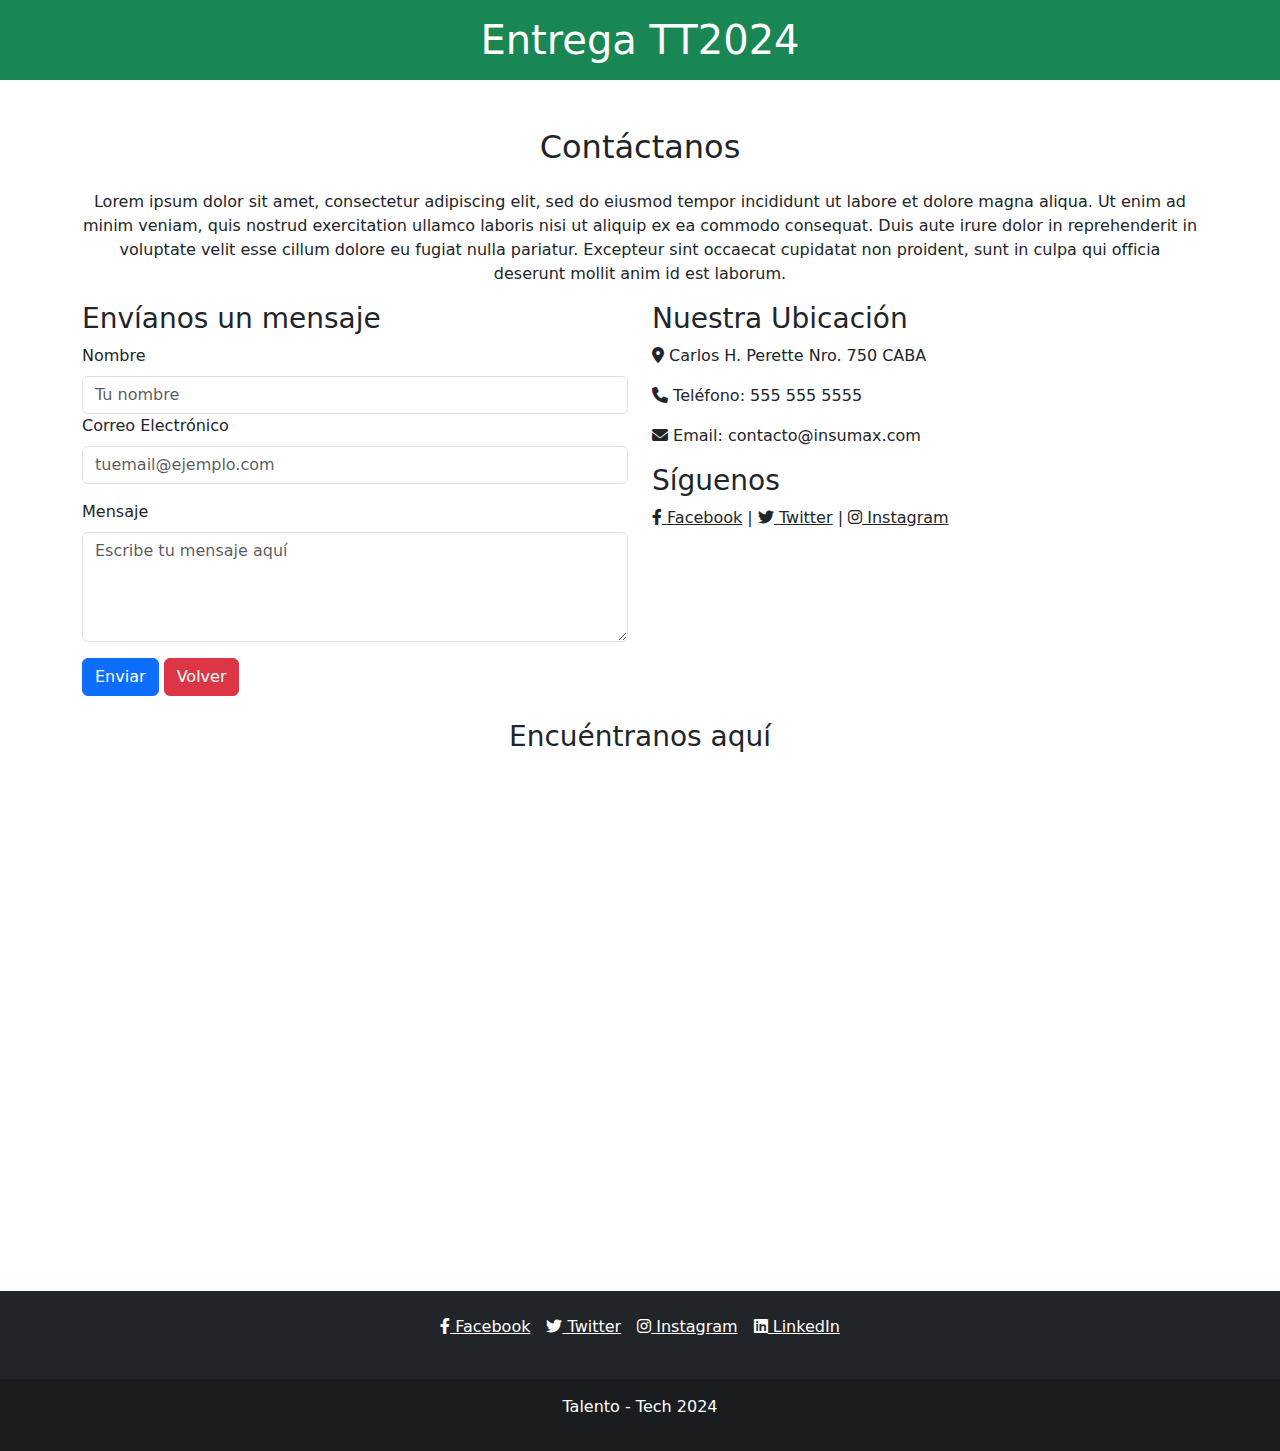
<file: contacto.html>
<!DOCTYPE html>
<html lang="es">
  <head>
    <meta charset="UTF-8" />
    <meta name="viewport" content="width=device-width, initial-scale=1.0" />
    <title>Contacto</title>
    <link
      href="https://cdn.jsdelivr.net/npm/bootstrap@5.3.0-alpha1/dist/css/bootstrap.min.css"
      rel="stylesheet"
    />
    <link
      rel="stylesheet"
      href="https://cdnjs.cloudflare.com/ajax/libs/font-awesome/6.0.0-beta3/css/all.min.css"
    />
  </head>
  <body>
    <header>
      <h1 class="bg-success text-white text-center p-3">Entrega TT2024</h1>
    </header>

    <div class="container mt-5">
      <h2 class="text-center mb-4">Contáctanos</h2>
      <p class="text-center">
        Lorem ipsum dolor sit amet, consectetur adipiscing elit, sed do eiusmod
        tempor incididunt ut labore et dolore magna aliqua. Ut enim ad minim
        veniam, quis nostrud exercitation ullamco laboris nisi ut aliquip ex ea
        commodo consequat. Duis aute irure dolor in reprehenderit in voluptate
        velit esse cillum dolore eu fugiat nulla pariatur. Excepteur sint
        occaecat cupidatat non proident, sunt in culpa qui officia deserunt
        mollit anim id est laborum.
      </p>

      <div class="row">
        <div class="col-md-6">
          <h3>Envíanos un mensaje</h3>
          <form action="https://formspree.io/f/xgveypdz" method="POST">
            <div class="formulario">
              <label for="nombre" class="form-label">Nombre</label>
              <input
                type="text"
                class="form-control"
                id="nombre"
                name="name"
                placeholder="Tu nombre"
                required
              />
            </div>
            <div class="mb-3">
              <label for="email" class="form-label">Correo Electrónico</label>
              <input
                type="email"
                class="form-control"
                id="email"
                name="email"
                placeholder="tuemail@ejemplo.com"
                required
              />
            </div>
            <div class="mb-3">
              <label for="mensaje" class="form-label">Mensaje</label>
              <textarea
                class="form-control"
                id="mensaje"
                name="message"
                rows="4"
                placeholder="Escribe tu mensaje aquí"
                required
              ></textarea>
            </div>
            <button type="submit" class="btn btn-primary">Enviar</button>
            <a href="index.html" class="btn btn-danger">Volver</a>
          </form>
        </div>

        <div class="col-md-6">
          <h3>Nuestra Ubicación</h3>
          <p>
            <i class="fas fa-map-marker-alt"></i> Carlos H. Perette Nro. 750
            CABA
          </p>
          <p><i class="fas fa-phone"></i> Teléfono: 555 555 5555</p>
          <p><i class="fas fa-envelope"></i> Email: contacto@insumax.com</p>
          <h3>Síguenos</h3>
          <p>
            <a
              href="https://www.facebook.com/"
              target="_blank"
              class="text-dark"
              ><i class="fab fa-facebook-f"></i> Facebook</a
            >
            |
            <a href="https://x.com/home" target="_blank" class="text-dark"
              ><i class="fab fa-twitter"></i> Twitter</a
            >
            |
            <a
              href="https://www.instagram.com/"
              target="_blank"
              class="text-dark"
              ><i class="fab fa-instagram"></i> Instagram</a
            >
          </p>
        </div>
      </div>
    </div>

    <div class="container mt-4">
      <h3 class="text-center">Encuéntranos aquí</h3>
      <br />
      <div class="text-center">
        <iframe
          src="https://www.google.com/maps/embed?pb=!1m18!1m12!1m3!1d3284.889072572666!2d-58.38227512350429!3d-34.58167325633563!2m3!1f0!2f0!3f0!3m2!1i1024!2i768!4f13.1!3m3!1m2!1s0x95bccb22174ec039%3A0x68876709fc7bef7c!2sCarlos%20H.%20Perette%20750%2C%20C1104%20Cdad.%20Aut%C3%B3noma%20de%20Buenos%20Aires!5e0!3m2!1ses-419!2sar!4v1728335978007!5m2!1ses-419!2sar"
          width="600"
          height="450"
          style="border: 0"
          allowfullscreen=""
          loading="lazy"
          referrerpolicy="no-referrer-when-downgrade"
        ></iframe>
      </div>
    </div>

    <footer class="bg-dark text-white text-center text-lg-start mt-5">
      <div class="container p-4">
        <div class="row justify-content-center">
          <div class="col-md-auto">
            <ul class="list-unstyled d-flex">
              <li class="mx-2">
                <a
                  href="https://www.facebook.com/"
                  class="text-white"
                  target="_blank"
                  rel="noopener noreferrer"
                >
                  <i class="fab fa-facebook-f"></i> Facebook
                </a>
              </li>
              <li class="mx-2">
                <a
                  href="https://twitter.com/"
                  class="text-white"
                  target="_blank"
                  rel="noopener noreferrer"
                >
                  <i class="fab fa-twitter"></i> Twitter
                </a>
              </li>
              <li class="mx-2">
                <a
                  href="https://www.instagram.com/"
                  class="text-white"
                  target="_blank"
                  rel="noopener noreferrer"
                >
                  <i class="fab fa-instagram"></i> Instagram
                </a>
              </li>
              <li class="mx-2">
                <a
                  href="https://www.linkedin.com/in/"
                  class="text-white"
                  target="_blank"
                  rel="noopener noreferrer"
                >
                  <i class="fab fa-linkedin"></i> LinkedIn
                </a>
              </li>
            </ul>
          </div>
        </div>
      </div>

      <div class="text-center p-3" style="background-color: rgba(0, 0, 0, 0.2)">
        <p>Talento - Tech 2024</p>
      </div>
    </footer>
  </body>
</html>
</file>
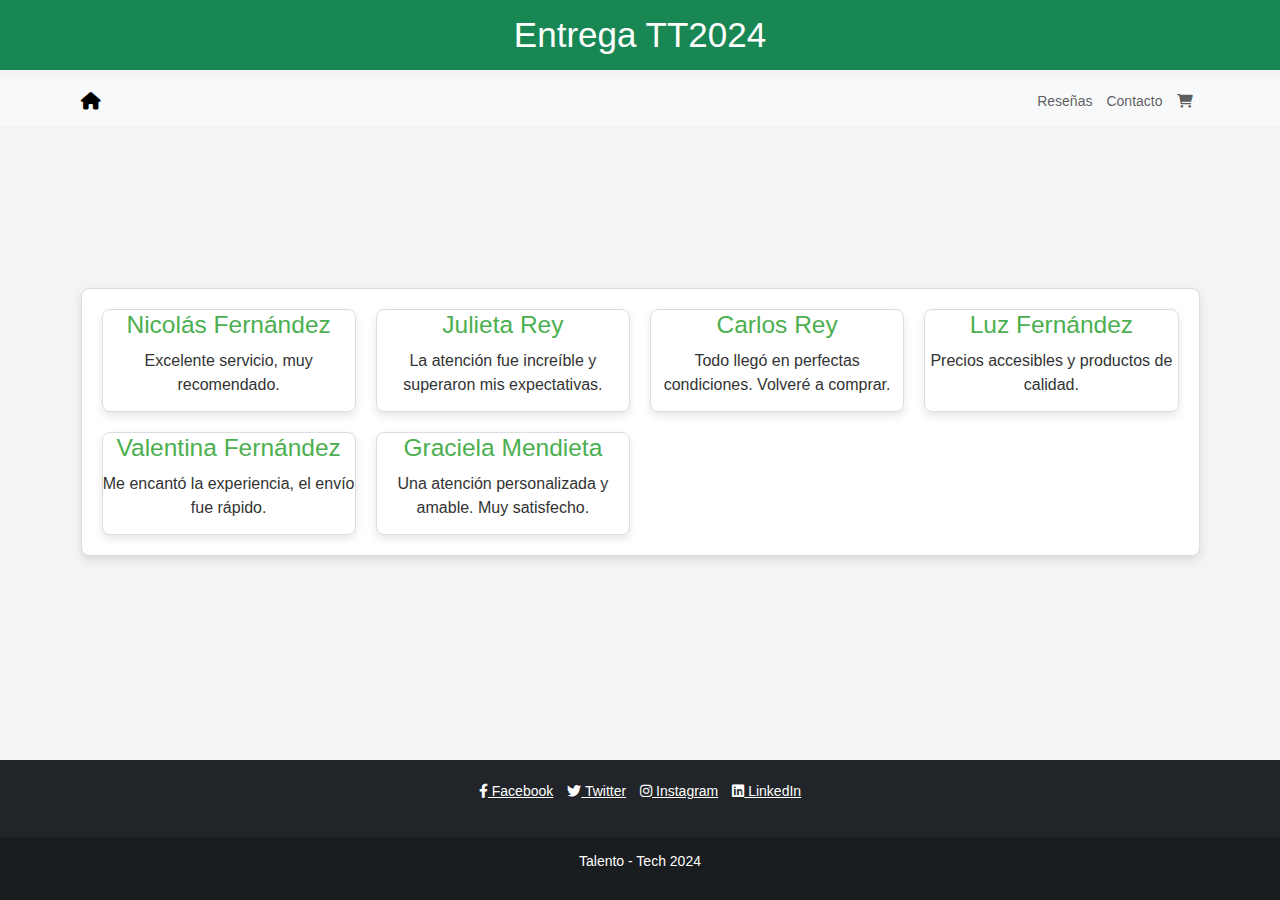
<file: resenias.html>
<!DOCTYPE html>
<html lang="en">
  <head>
    <meta charset="UTF-8" />
    <meta name="viewport" content="width=device-width, initial-scale=1.0" />
    <title>TT 2024</title>
    <link rel="preconnect" href="https://fonts.googleapis.com" />
    <link rel="preconnect" href="https://fonts.gstatic.com" crossorigin />
    <link
      href="https://cdn.jsdelivr.net/npm/bootstrap@5.3.0-alpha1/dist/css/bootstrap.min.css"
      rel="stylesheet"
    />
    <link
      href="https://fonts.googleapis.com/css2?family=Nunito:wght@400;700&display=swap"
      rel="stylesheet"
    />
    <link
      rel="stylesheet"
      href="https://cdnjs.cloudflare.com/ajax/libs/font-awesome/6.0.0/css/all.min.css"
    />
    <link rel="stylesheet" href="css/styles.css" />
  </head>
  <body>
    <header>
      <h1 class="bg-success text-white text-center p-3">Entrega TT2024</h1>
    </header>

    <nav class="navbar navbar-expand-lg navbar-light bg-light">
      <div class="container">
        <a class="navbar-brand" href="index.html">
          <i class="fas fa-home"></i
        ></a>
        <button
          class="navbar-toggler"
          type="button"
          data-bs-toggle="collapse"
          data-bs-target="#navbarNav"
          aria-controls="navbarNav"
          aria-expanded="false"
          aria-label="Toggle navigation"
        >
          <span class="navbar-toggler-icon"></span>
        </button>
        <div class="collapse navbar-collapse" id="navbarNav">
          <ul class="navbar-nav ms-auto">
            <li class="nav-item">
              <a class="nav-link" href="resenias.html">Reseñas</a>
            </li>
            <li class="nav-item">
              <a class="nav-link" href="contacto.html">Contacto</a>
            </li>
            <li class="nav-item">
              <a class="nav-link" href="carrito.html">
                <i class="fas fa-shopping-cart"> </i>
              </a>
            </li>
          </ul>
        </div>
      </div>
    </nav>

    <main
      class="container d-flex justify-content-center align-items-center flex-column"
      style="min-height: 50vh"
    >
      <section class="resenias w-100">
        <div class="resenia">
          <h3>Nicolás Fernández</h3>
          <p>Excelente servicio, muy recomendado.</p>
        </div>
        <div class="resenia">
          <h3>Julieta Rey</h3>
          <p>La atención fue increíble y superaron mis expectativas.</p>
        </div>
        <div class="resenia">
          <h3>Carlos Rey</h3>
          <p>Todo llegó en perfectas condiciones. Volveré a comprar.</p>
        </div>
        <div class="resenia">
          <h3>Luz Fernández</h3>
          <p>Precios accesibles y productos de calidad.</p>
        </div>
        <div class="resenia">
          <h3>Valentina Fernández</h3>
          <p>Me encantó la experiencia, el envío fue rápido.</p>
        </div>
        <div class="resenia">
          <h3>Graciela Mendieta</h3>
          <p>Una atención personalizada y amable. Muy satisfecho.</p>
        </div>
      </section>
    </main>

    <footer class="bg-dark text-white text-center text-lg-start mt-5">
      <div class="container p-4">
        <div class="row justify-content-center">
          <div class="col-md-auto">
            <ul class="list-unstyled d-flex">
              <li class="mx-2">
                <a
                  href="https://www.facebook.com/"
                  class="text-white"
                  target="_blank"
                  rel="noopener noreferrer"
                >
                  <i class="fab fa-facebook-f"></i> Facebook
                </a>
              </li>
              <li class="mx-2">
                <a
                  href="https://twitter.com/"
                  class="text-white"
                  target="_blank"
                  rel="noopener noreferrer"
                >
                  <i class="fab fa-twitter"></i> Twitter
                </a>
              </li>
              <li class="mx-2">
                <a
                  href="https://www.instagram.com/"
                  class="text-white"
                  target="_blank"
                  rel="noopener noreferrer"
                >
                  <i class="fab fa-instagram"></i> Instagram
                </a>
              </li>
              <li class="mx-2">
                <a
                  href="https://www.linkedin.com/in/"
                  class="text-white"
                  target="_blank"
                  rel="noopener noreferrer"
                >
                  <i class="fab fa-linkedin"></i> LinkedIn
                </a>
              </li>
            </ul>
          </div>
        </div>
      </div>

      <div class="text-center p-3" style="background-color: rgba(0, 0, 0, 0.2)">
        <p>Talento - Tech 2024</p>
      </div>
    </footer>
  </body>
</html>
</file>
<file: css/styles.css>
:root {
  font-size: 14px;
  margin: 0;
  padding: 0;
  box-sizing: border-box;
}

html,
body {
  height: 100%;
  margin: 0;
  display: flex;
  flex-direction: column;
}

body {
  font-family: Arial, sans-serif;
  background-color: #f4f4f4;
}

.container {
  flex: 1;
}

.table {
  margin-top: 20px;
  border-collapse: collapse;
  width: 100%;
  font-family: Arial, sans-serif;
  background-color: #f9f9f9;
}

.table th,
.table td {
  padding: 12px 15px;
  border: 1px solid #ddd;
  text-align: center;
}

.table th {
  background-color: #007bff;
  color: white;
}

.table tbody tr:nth-child(even) {
  background-color: #f2f2f2;
}

.table-hover tbody tr:hover {
  background-color: #d6eaf8;
}

td img {
  width: 40px;
}
.resenias {
  display: grid;
  grid-template-columns: repeat(auto-fit, minmax(250px, 1fr));
  gap: 20px;
  max-width: 1200px;
  margin: 0 auto;
  padding: 20px;
  background-color: #fff;
  border: 1px solid #ddd;
  border-radius: 8px;
  box-shadow: 0 4px 8px rgba(0, 0, 0, 0.1);
}

.resenia h3 {
  margin-bottom: 10px;
  color: #4caf50;
  text-align: center;
}

.resenia p {
  font-size: 16px;
  color: #333;
  text-align: center;
}
.resenia {
  border: 1px solid #ddd;
  border-radius: 8px;
  box-shadow: 0 4px 8px rgba(0, 0, 0, 0.1);
}

@media (max-width: 768px) {
  .resenias {
    grid-template-columns: 1fr;
  }
}
@media (max-width: 576px) {
  main {
    margin-top: 90px;
  }
}
</file>
